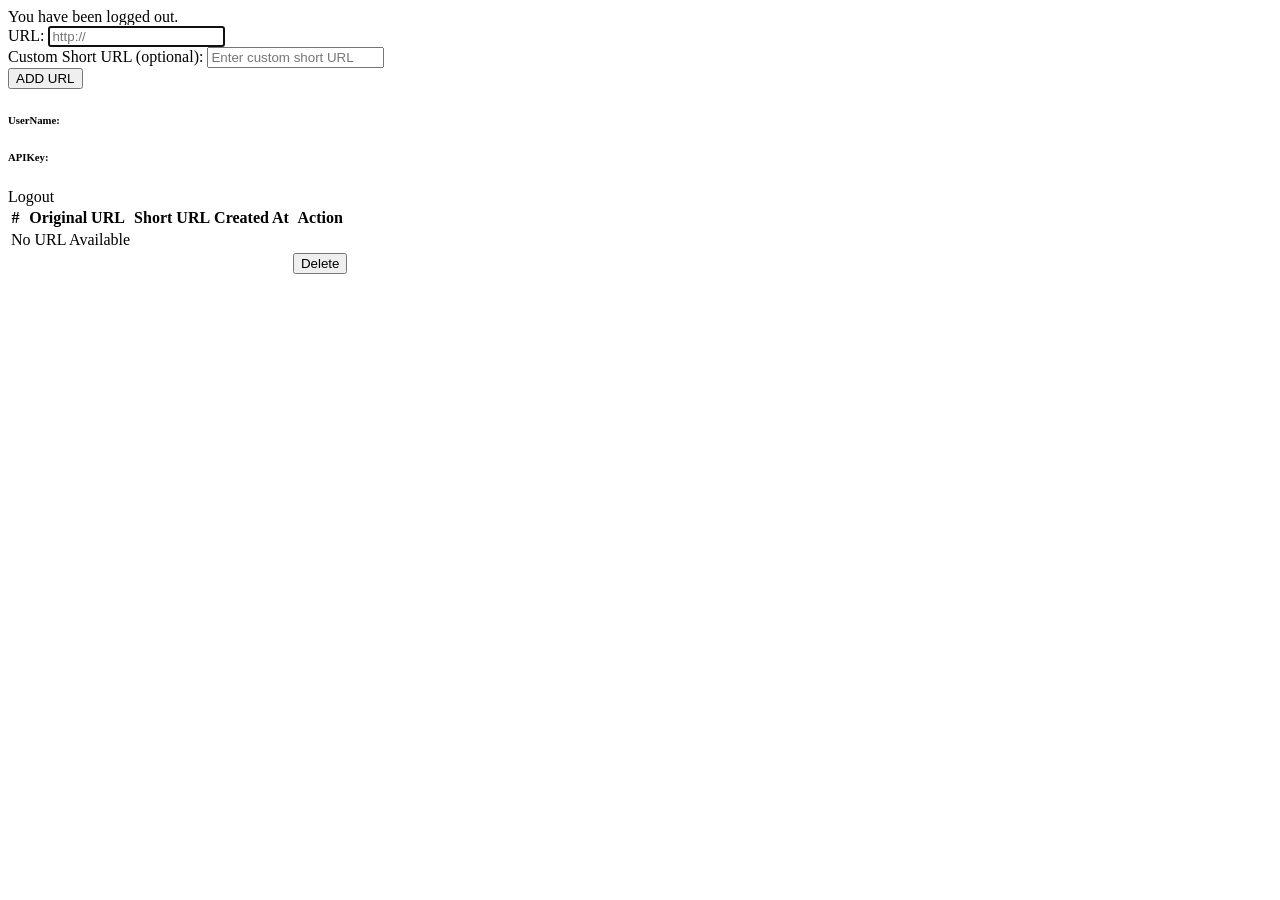
<file: src/main/resources/templates/home.html>
<!DOCTYPE HTML>
<html xmlns:th="http://www.thymeleaf.org">
    <head>
        <title>Trimmy</title>
        <meta http-equiv="Content-Type" content="text/html; charset=UTF-8"/>
        <link rel="stylesheet" type="text/css" th:href="@{/webjars/bootstrap/4.5.0/css/bootstrap.min.css}"/>
        <!--<link rel="stylesheet" type="text/css" th:href="@{/css/home.css}"/>-->
        <script src="https://apis.google.com/js/platform.js"></script>
        <meta name="google-signin-client_id" content="348224907382-s9dut7ij1st6oo2ac4o9a58trq2b9epg.apps.googleusercontent.com"/>
    </head>
    <body>
        <div th:if="${error}">
            <div class="alert alert-danger">
                <span th:text="${error}"/>
            </div>
        </div>
        <div th:if="${logout}">
            <div class="alert alert-info"> You have been logged out. </div>
        </div>
        <div th:if="${success}">
            <div class="alert alert-success">
                <span th:text="${success}"/>
            </div>
        </div>
        <div class = "row p-4">
            <div class = "col-md-6">
                <form th:action="@{/app/home/url}" method="post">
                    <div class="form-group"> <label for="url">URL</label>: <input type="text" id="url" name="originalUrl" class="form-control" autofocus="autofocus" placeholder="http://"/> </div>
                    <div class="form-group">
                        <label for="customShortUrl">Custom Short URL (optional)</label>:
                        <input type="text" id="customShortUrl" name="customShortUrl" class="form-control" placeholder="Enter custom short URL"/>
                    </div>
                    <div class="form-group">
                        <div class="row">
                            <div class="offset-md-3 col-sm-6">
                                <input type="submit" name="url-submit" id="url-submit" class="form-control btn btn-info" value="ADD URL"/>
                            </div>
                        </div>
                    </div>
                </form>
            </div>
            <div class = "col-md-6">
                <div class="row">
                    <div class="col">
                        <h6 class="float-right">UserName:&nbsp;<span th:text="${user}"/></h6> 
                    </div>
                </div>
                <div class="row">
                    <div class="col">
                        <h6 class="float-right">APIKey:&nbsp;<a class="float-right" th:href="@{/swagger}" th:text="${apiKey}" target="_blank" />
                    </div>
                </div>
                <div class="row">
                    <div class="col">
                        <a class="btn btn-secondary float-right" th:href ="@{/app/logout}">Logout</a>
                    </div>
                </div>
            </div>
        </div>
        <div class = "row p-4">
            <div class = "col-md-12">
                <table class="table table-hover">
                    <thead>
                        <tr>
                            <th>#</th>
                            <th>Original URL</th>
                            <th>Short URL</th>
                            <th>Created At</th>
                            <th>Action</th>
                        </tr>
                    </thead>
                    <tbody>
                        <tr th:if="${urlList.empty}">
                            <td colspan="2"> No URL Available </td>
                        </tr>
                        <tr th:each="url : ${urlList}">
                            <td> <span th:text="${url.id}" /> </td>
                            <td> <span th:text="${url.originalUrl}" />  </td>
                            <td> <a th:href="@{/r/}+${url.shortUrlKey}" th:text="${url.shortUrlKey}" target="_blank" /> </td>
                            <td> <span th:text="${url.createdAt}" />  </td>
                            <td >
                                <form th:action="@{/app/home/url/delete/}+${url.shortUrlKey}" th:method="delete">
                                    <input type="hidden" name="_method" value="delete" />
                                    <input type="submit" value="Delete" class="btn btn-danger" />
                                </form>
                            </td>
                        </tr>
                    </tbody>
                </table>
            </div>
        </div>
        <script type="text/javascript" th:src="@{/webjars/jquery/3.5.1/jquery.min.js/}"></script>
        <script type="text/javascript" th:src="@{/webjars/bootstrap/4.5.0/js/bootstrap.min.js}"></script>
    </body>
</html>
</file>
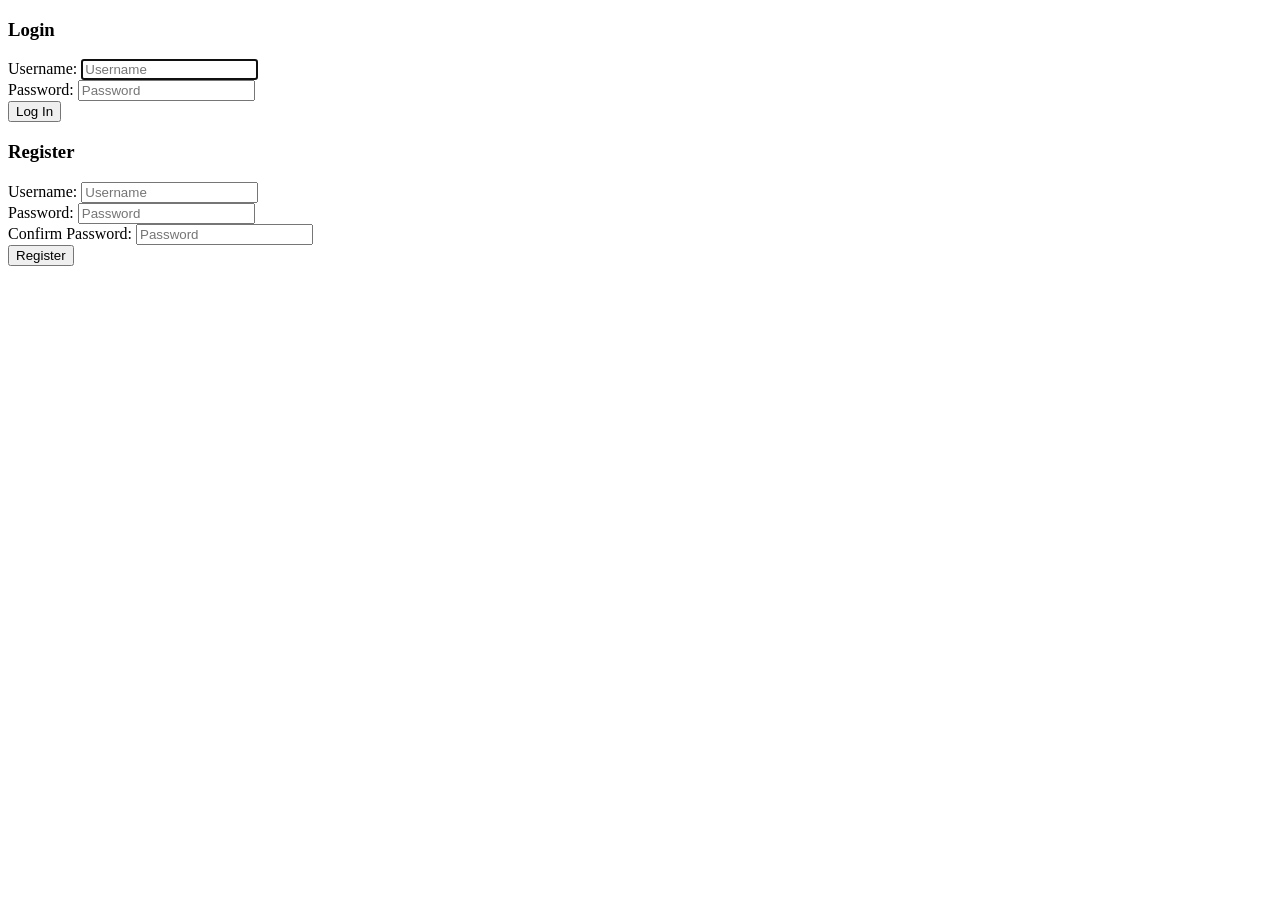
<file: src/main/resources/templates/login.html>
<!DOCTYPE HTML>
<html xmlns:th="http://www.thymeleaf.org">
    <head>
        <title>Trimmy</title>
        <meta http-equiv="Content-Type" content="text/html; charset=UTF-8"/>
        <link rel="stylesheet" type="text/css" th:href="@{/webjars/bootstrap/4.5.0/css/bootstrap.min.css}"/>
        <link rel="stylesheet" type="text/css" th:href="@{/css/login.css}"/>
        <script src="https://apis.google.com/js/platform.js"></script>
        <meta name="google-signin-client_id" content="348224907382-s9dut7ij1st6oo2ac4o9a58trq2b9epg.apps.googleusercontent.com"/>
    </head>
    <body>
        <div th:if="${error}">
            <div class="alert alert-danger">
                <span th:text="${error}"/>
            </div>
        </div>
        <div th:if="${logout}">
            <div class="alert alert-info"> 
                <span th:text="${logout}"/> 
            </div>
        </div>
        <div th:if="${success}">
            <div class="alert alert-success">
                <span th:text="${success}"/>
            </div>
        </div>
        <div class="container login-container">
            <div class="row">
                <div class="col-md-6 login-form-1">
                    <h3>Login</h3>
                    <form th:action="@{/app/login}" method="post">
                        <div class="form-group"> <label for="username">Username</label>: <input type="text" id="1_username" name="username" class="form-control" autofocus="autofocus" placeholder="Username"/> </div>
                        <div class="form-group"> <label for="password">Password</label>: <input type="password" id="1_password" name="password" class="form-control" placeholder="Password"/> </div>
                        <div class="form-group">
                            <div class="row pt-3">
                                <div class="offset-md-3 col-sm-6">
                                    <input type="submit" name="login-submit" id="login-submit" class="form-control btn btn-info" value="Log In"/>
                                </div>
                            </div>
                        </div>
                    </form>
                </div>
                <div class="col-md-6 login-form-2">
                    <h3>Register</h3>
                    <form th:action="@{/app/register}" method="post">
                        <div class="form-group"> <label for="username">Username</label>: <input type="text" id="r_username" name="username" class="form-control" autofocus="autofocus" placeholder="Username"/> </div>
                        <div class="form-group"> <label for="password">Password</label>: <input type="password" id="r_password" name="password" class="form-control" placeholder="Password"/> </div>
                        <div class="form-group"> <label for="cpassword">Confirm Password</label>: <input type="password" id="r_cpassword" name="cpassword" class="form-control" placeholder="Password"/> </div>
                        <div class="form-group">
                            <div class="row">
                                <div class="offset-md-3 col-sm-6">
                                    <input type="submit" name="register-submit" id="register-submit" class="form-control btn btn-info" value="Register"/>
                                </div>
                            </div>
                        </div>
                    </form>
                </div>
            </div>
        </div>

        <script type="text/javascript" th:src="@{/webjars/jquery/3.5.1/jquery.min.js/}"></script>
        <script type="text/javascript" th:src="@{/webjars/bootstrap/4.5.0/js/bootstrap.min.js}"></script>
        <script>
            var flag = [[${logout_flag}]];
//            function onSignInFailure() {
//                flag = false;
//            }

            function onSignIn(googleUser) {
                if (!flag) {
                    var profile = googleUser.getBasicProfile();
                    $.ajax({
                        type: "post",
                        data: profile,
                        url: "/app/oauthlogin",
                        dataType: "text",
                        success: function (result) {
                            window.location = result;
                        }
                    });
                } else {
                    signOut();
                    flag = false;
//                    window.location = "/app/login";
                }
            }

//            window.onload = function () {
//                flag = false;
//            }

            function signOut() {
                var auth2 = gapi.auth2.getAuthInstance();
                auth2.signOut().then(function () {
                    console.log('User signed out.');
                });
            }

            var password = document.getElementById("r_password")
                    , confirm_password = document.getElementById("r_cpassword");

            function validatePassword() {
                if (password.value != confirm_password.value) {
                    confirm_password.setCustomValidity("Passwords Don't Match");
                } else {
                    confirm_password.setCustomValidity('');
                }
            }

            password.onchange = validatePassword;
            confirm_password.onkeyup = validatePassword;
        </script>
    </body>
</html>
</file>
